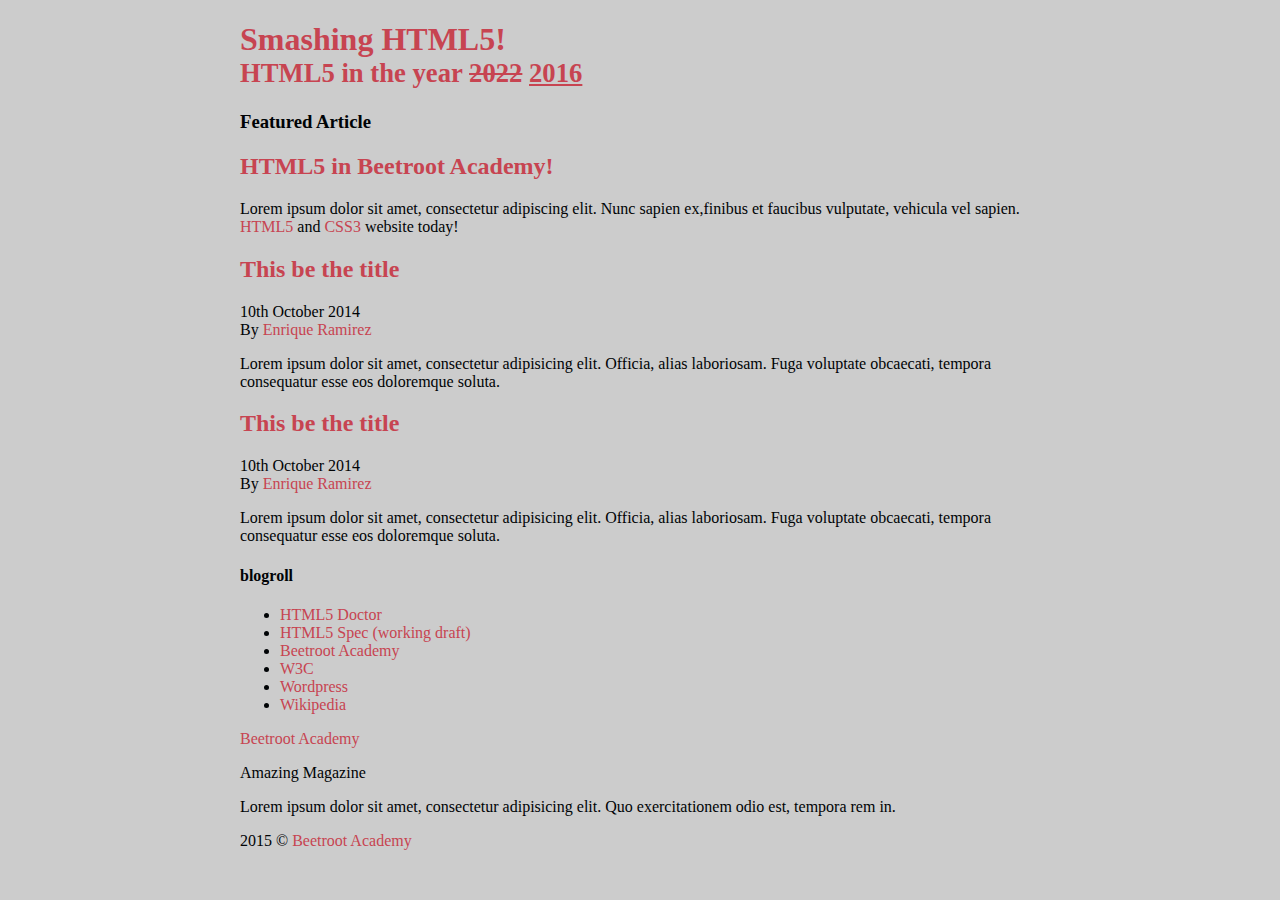
<file: index.html>
<!DOCTYPE html>
<html lang="en">

<head>
    <meta charset="UTF-8">
    <title>Smashing HTML</title>
    <link rel="stylesheet" type="text/css" href="css/style.css">
</head>

<body>
    <!-- BEGIN conteiner -->
    <div class="container">
        <header class="header">
            <h1 class="logo">
                <a href="#">
                    Smashing HTML5!
                    <small>HTML5 in the year <del>2022</del> <ins>2016</ins></small>
                </a>
        </h1>
        </header>
        <main role="main">
            <section class="featured">
                <h3 class="featured-title">Featured Article</h3>
                <article>
                    <h2 class="post-title">
                                            <a href="#">HTML5 in Beetroot Academy!</a>
                                        </h2>
                    <p>Lorem ipsum dolor sit amet, consectetur adipiscing elit. Nunc sapien ex,finibus et faucibus vulputate, vehicula vel sapien.
                        <a href="#">HTML5</a> and <a href="#">CSS3</a> website today! </p>
                </article>
            </section>
            <section class="content">
                <article class="post">
                    <h2 class="post-title">
                        <a href="#">This be the title</a>
                    </h2>
                    <time datetime="2014-10-10">10th October 2014</time>
                    <!--  BEGIN vcard - microformat -->
                    <div class="vcard">
                        By <a href="#" class="fn url">Enrique Ramirez</a>
                    </div>
                    <!-- END vcard - microformat -->
                    <p>Lorem ipsum dolor sit amet, consectetur adipisicing elit. Officia, alias laboriosam.
                    Fuga voluptate obcaecati, tempora consequatur esse eos doloremque soluta.</p>
                </article>

                <article class="post">
                    <h2 class="post-title">
                        <a href="#">This be the title</a>
                    </h2>
                    <time datetime="2014-10-10">10th October 2014</time>
                    <!--  BEGIN vcard - microformat -->
                    <div class="vcard">
                        By <a href="#" class="fn url">Enrique Ramirez</a>
                    </div>
                    <!-- END vcard - microformat -->
                    <p>Lorem ipsum dolor sit amet, consectetur adipisicing elit. Officia, alias laboriosam.
                    Fuga voluptate obcaecati, tempora consequatur esse eos doloremque soluta.</p>
                </article>
            </section>
        </main>

        <aside class="links">
            <h4 class="links-title">blogroll</h4>
            <ul>
                <li><a href="#">HTML5 Doctor</a></li>
                <li><a href="#">HTML5 Spec (working draft)</a></li>
                <li><a href="#">Beetroot Academy</a></li>
                <li><a href="#">W3C</a></li>
                <li><a href="#">Wordpress</a></li>
                <li><a href="#">Wikipedia</a></li>
            </ul>
        </aside>
        <footer class="footer">
            <section class="site-info">
                <!-- BEGIN site-info__left -->
                <div class="site-info__left">
                    <a href="http://academy.beetroot.se" target="_blank">Beetroot Academy</a>
                    <p>Amazing Magazine</p>
                </div>
                <!-- END site-info__left -->

                <!-- BEGIN site-info__right -->
                <div class="site-info__right">
                    <p>Lorem ipsum dolor sit amet, consectetur adipisicing elit.
                        Quo exercitationem odio est, tempora rem in.</p>
                </div>
                <!-- END site-info__right -->
            </section>
            <!-- BEGIN copyright -->
            <p class="copyright">
                2015 &copy; <a href="http://academy.beetroot.se" target="_blank">Beetroot Academy</a>
            </p>
            <!-- /.copyright -->
        </footer>
    </div>
    <!-- END conteiner-->
</body>


</html>
</file>
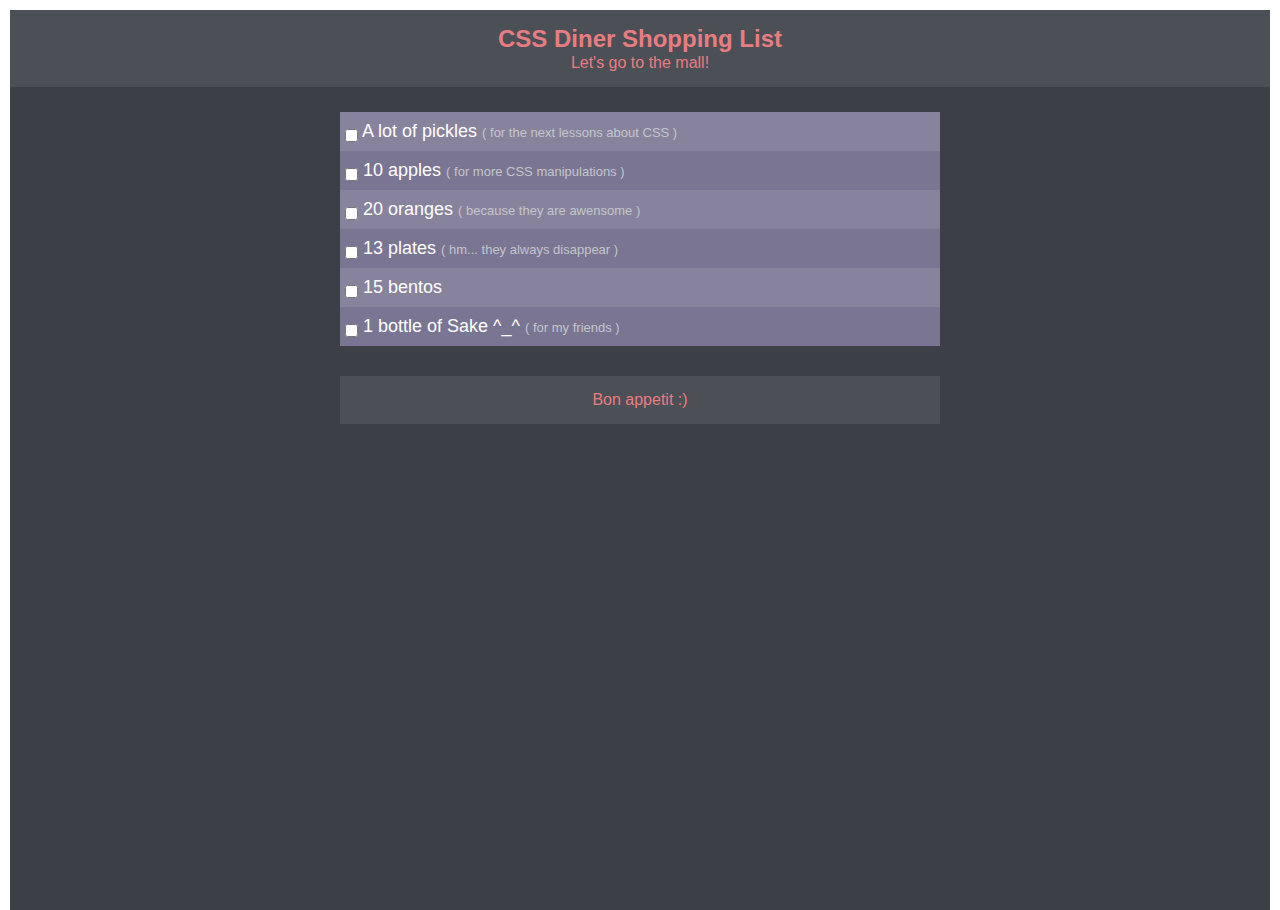
<file: diner_club.html>
<!DOCTYPE html>
<html>

<head>
    <meta charset="utf-8">
    <title class="title">CSS Diner Shopping List</title>
    <link rel="stylesheet" href="css/reset.css">
    <link rel="stylesheet" href="css/stylediner.css">
</head>

<body>
    <div class="conteiner">
        <!-- BEGIN header-container -->
        <div class="header-conteiner">
            <header>
                <h1 class="header_h1"><strong>CSS Diner Shopping List</strong></h1>
                <h3 class="header_h3">Let's go to the mall!</h3>
            </header>
        </div>
        <!-- END header-container -->

        <!-- BEGIN main-container -->
        <div class="main-container">

            <main class="main">
                <ul class="list" type="none">
                    <li>
                       <label for="one" class="ul-one">
                           <input type="checkbox" id="one">
                               <span>
                                   A lot of pickles
                                   <small class="brackets">
                                       for the next lessons about CSS
                                   </small>
                               </span>
                       </label>
                    </li>
                    <li>
                       <label for="two" class="ul-two">
                           <input type="checkbox" id="two">
                               <span>
                                   10 apples
                                   <small class="brackets">
                                       for more CSS manipulations
                                   </small>
                           </span>
                       </label>
                    </li>
                    <li>
                       <label for="three" class="ul-three">
                           <input type="checkbox" id="three">
                               <span>
                                   20 oranges
                                   <small class="brackets">
                                       because they are awensome
                                   </small>
                               </span>
                       </label>
                    </li>
                    <li>
                       <label for="four" class="ul-four">
                           <input type="checkbox" id="four">
                               <span>
                                   13 plates
                                   <small class="brackets">
                                       hm... they always disappear
                                   </small>
                               </span>
                       </label>
                    </li>
                    <li>
                       <label for="five" class="ul-five">
                           <input type="checkbox" id="five">
                               <span>
                                   15 bentos
                               </span>
                       </label>
                    </li>
                    <li>
                       <label for="six" class="ul-six">
                           <input type="checkbox" id="six">
                               <span>
                                   1 bottle of Sake ^_^
                                   <small class="brackets">
                                       for my friends
                                   </small>
                               </span>
                       </label>
                    </li>
                </ul>
                <div class="footer-container">
                    <footer class="footer">
                        <h3 class="h3">Bon appetit :)</h3>
                    </footer>
                </div>
            </main>

    </div>
    <!-- END main-container -->

</div>
</body>

</html>
</file>
<file: css/style.css>
.container{
  max-width: 800px;
  margin-left: auto;
  margin-right: auto;
}
body{
  font-family: 14px/1.3 Arial, sans-serif;
  color: #000305;
  background: #ccc;
  margin: 0 auto;
}
a{
  color: #C74451;
  text-decoration: none;
}
a:hover{
  text-decoration: underline;
}
.logo small{
  display: block;
}
‪
</file>
<file: css/stylediner.css>
.conteiner{
  background-color: #3C3F45;
  height: 100%;
}
html, body{
  height: 100%;
}
body{
  margin-left: 10px;
  margin-right: 10px;
  margin-top: 10px;
  margin-bottom: 10px;
  /*max-width: 100%;
  max-height: 100%;*/
  /*background-color: #3C3F45;*/
}
header{
  background-color: #4B4F56;
  color: #E87D81;
  text-align: center;
  font-family: Trebuchet, Arial, sans-serif;
}
.header_h1{
  padding-top: 15px;
  font-size: x-large;
}
.header_h3{
  padding-top: 1px;
  padding-bottom: 15px;
  /*font-size: small;*/
}
.h3{
  padding: 15px;
}
footer{
  background-color: #4B4F56;
  color: #E87D81;
  text-align: center;
  font-family: Trebuchet, Arial, sans-serif;
}
.footer-container{
  padding: 30px 0;
}
main{
  max-width: 600px;
  margin: 25px auto;
}
li{
  font-family: Trebuchet, Arial, sans-serif;
  padding: 5px;
  font-size: large;
  color: white;
}
.brackets::after{
  content: " )";
}
.brackets::before{
  content: "( ";
}
.brackets{
  font-size: small;
  color: #C2C6CC;
}
li:nth-child(even){
  background-color: #7A7592;
}
.list li{
  border: 4px solid transparent;
  border-width: 4px 0;
}
li:nth-child(odd){
  background-color: #88839D;
}
li:hover{
  background-color: #625E76;
  border-top: 3px solid white;
  border-bottom: 3px solid white;
}
input:checked ~ span{
  text-decoration: line-through;
  color: #C2C6CC;
}
li:active{
  background-color: #E87D81;
}
label{
  cursor: pointer;
  display: block;
}
*{
  transition: all .1s ease-in;
}
</file>
